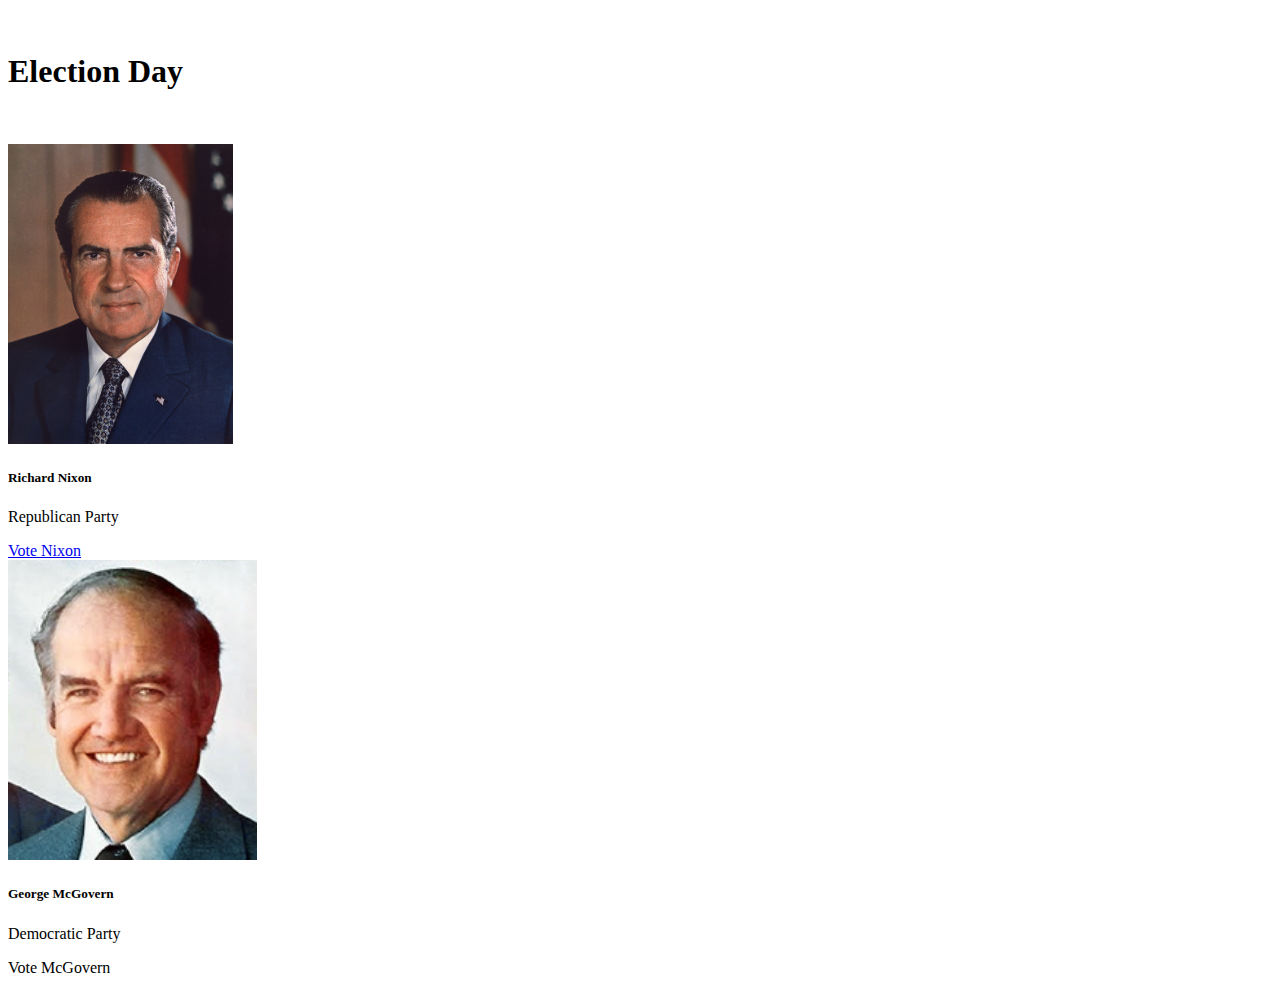
<file: index.html>
<!DOCTYPE html>
<html lang="en">
<head>
    <meta charset="UTF-8">
    <meta name="viewport" content="width=device-width, initial-scale=1.0">
    <meta http-equiv="X-UA-Compatible" content="ie=edge">
    <title>Election Day</title>
    <link href="styles.css" rel="stylesheet">
    <link href="https://cdn.jsdelivr.net/npm/bootstrap@5.0.0-beta3/dist/css/bootstrap.min.css" rel="stylesheet" integrity="sha384-eOJMYsd53ii+scO/bJGFsiCZc+5NDVN2yr8+0RDqr0Ql0h+rP48ckxlpbzKgwra6" crossorigin="anonymous">
</head>
<body>
    <h1 id="header" class="text-center">Election Day</h1>
    <div class="row justify-content-center align-items-center">
        <div id="nixonCard" class="card" style="width: 18rem;">
            <img src="images/nixon.png" class="card-img-top" style="height: 300px" alt="...">
            <div class="card-body">
            <h5 class="card-title">Richard Nixon</h5>
            <p class="card-text">Republican Party</p>
            <a href="#" id="nixonBtn" class="btn btn-primary" onclick="voteNixon()">Vote Nixon</a>
            </div>
        </div>
        <div id="mcgovernCard" class="card" style="width: 18rem;">
            <img id="mcgovernImg" src="images/mcgovern.png" class="card-img-top" style="height: 300px" alt="...">
            <div class="card-body">
            <h5 class="card-title">George McGovern</h5>
            <p class="card-text">Democratic Party</p>
            <div id="mcgovernBtn" class="btn btn-primary">Vote McGovern</div>
            </div>
        </div>
    </div>
    <div id="trapZone">
        
    </div>
    <div id="faker">

    </div>

    <script src="scripts.js" async></script>
    <script src="https://cdn.jsdelivr.net/npm/bootstrap@5.0.0-beta3/dist/js/bootstrap.bundle.min.js" integrity="sha384-JEW9xMcG8R+pH31jmWH6WWP0WintQrMb4s7ZOdauHnUtxwoG2vI5DkLtS3qm9Ekf" crossorigin="anonymous"></script>
</body>
</html>
</file>
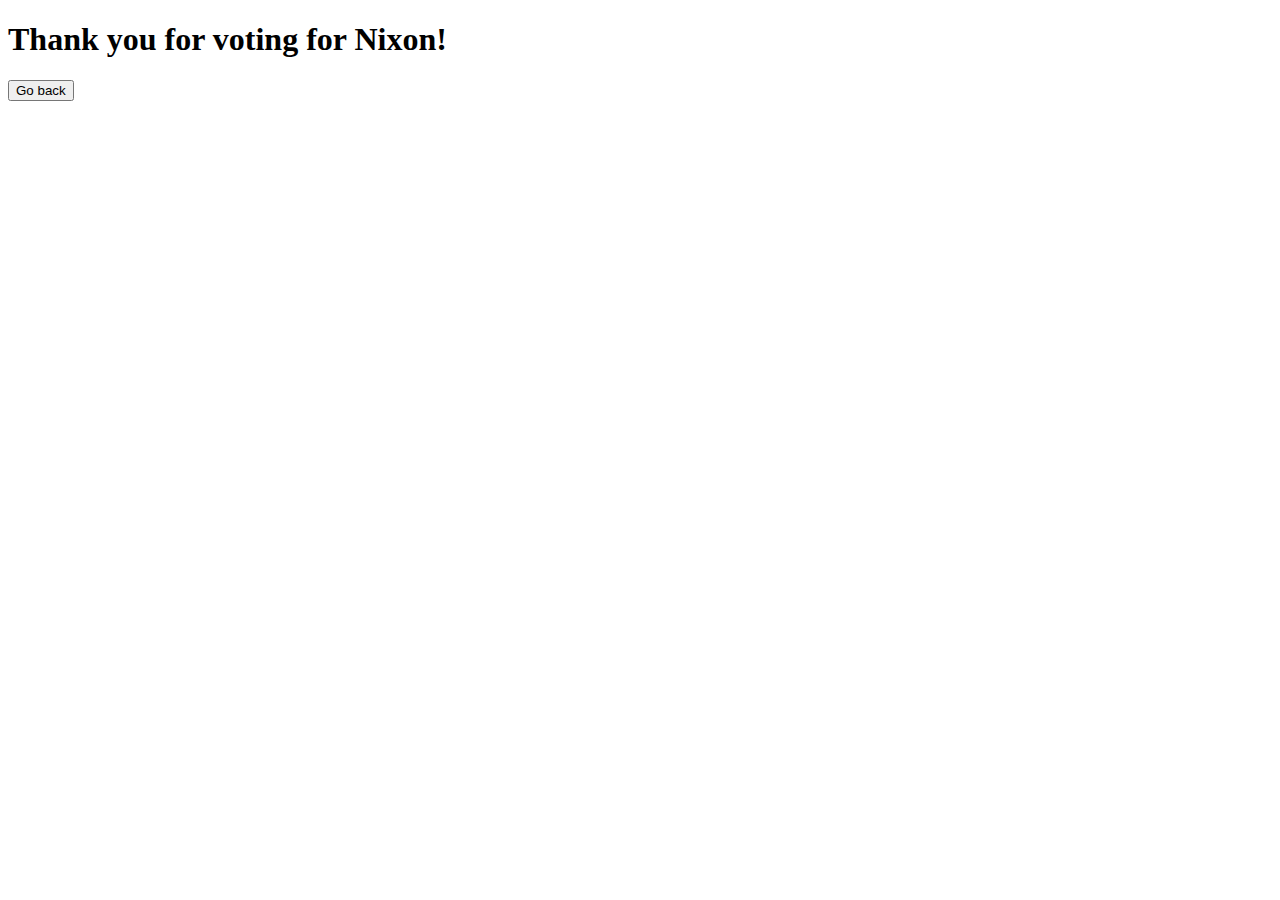
<file: finished.html>
<!DOCTYPE html>
<html lang="en">
<head>
    <meta charset="UTF-8">
    <meta name="viewport" content="width=device-width, initial-scale=1.0">
    <meta http-equiv="X-UA-Compatible" content="ie=edge">
    <title>Document</title>
</head>
<body>
    <h1>Thank you for voting for Nixon!</h1>
    <button id="button">Go back</button>
    <script>
        let back = () =>{
            window.location.assign(`index.html`);
        }
        document.getElementById(`button`).addEventListener("click", back);
    </script>
</body>
</html>
</file>
<file: styles.css>
#header{
    padding-bottom: 1em;
    padding-top: 1em;
}

#nixonBtn{
    z-index: 1;
}
</file>
